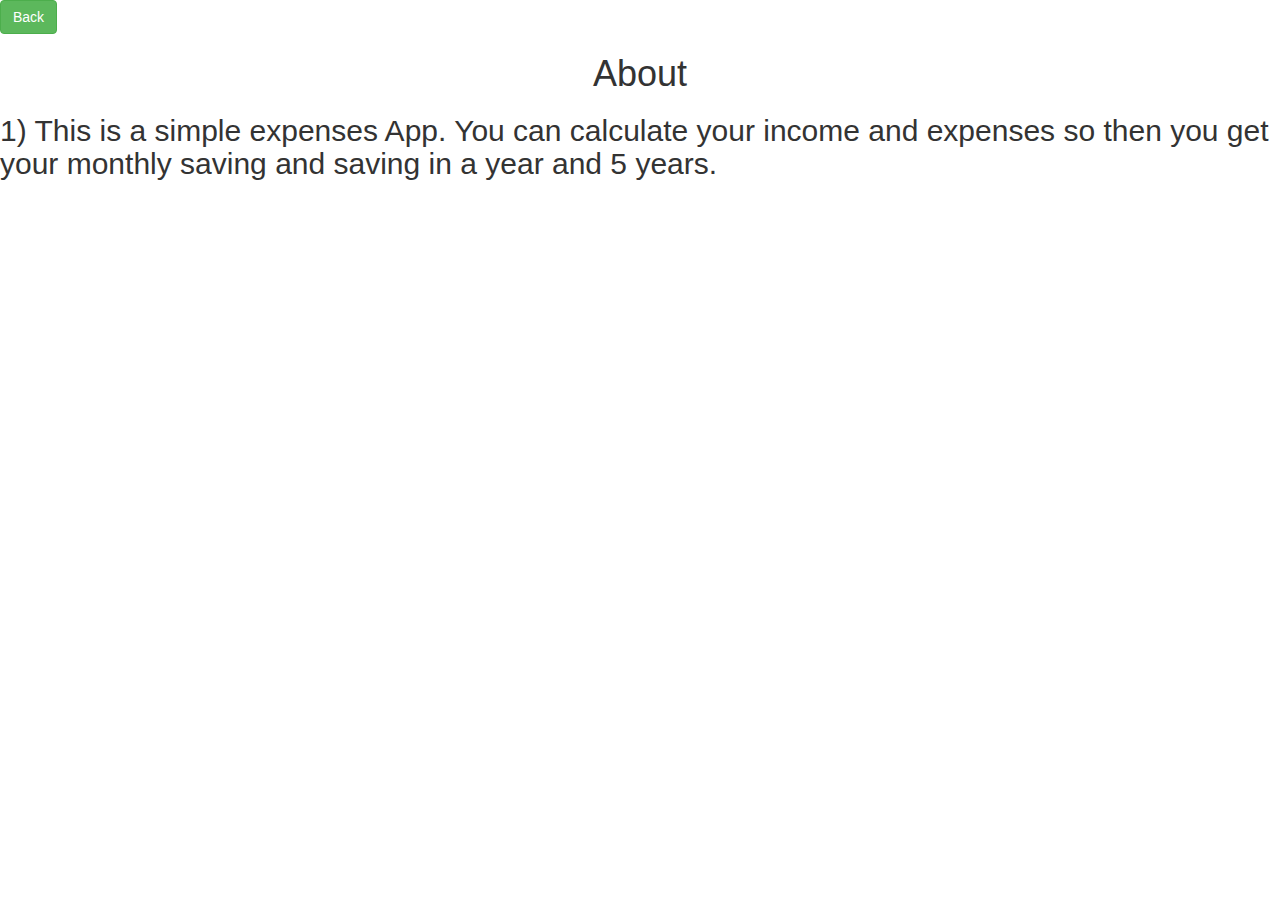
<file: About.html>
<!DOCTYPE html>

<html>
<head>
    <title>Saving calculator INR
 </title>
    <meta name="viewport" content="width=device-width, initial-scale=1">
    <link rel="stylesheet" href="https://maxcdn.bootstrapcdn.com/bootstrap/3.4.0/css/bootstrap.min.css">
    <script src="https://ajax.googleapis.com/ajax/libs/jquery/3.4.1/jquery.min.js"></script>
    <script src="https://maxcdn.bootstrapcdn.com/bootstrap/3.4.0/js/bootstrap.min.js"></script>
    <link rel="stylesheet" type="text/css" href="about.css">

    
<button class="btn btn-success"  onclick="back()">Back</button>

    <h1>About</h1>

    <h2>1) This is a simple expenses App. You can calculate your income and expenses so then you get your monthly saving and saving in a year and 5 years.</h2>


    <script src="About.js"></script>




















































</head>







































</html>
</file>
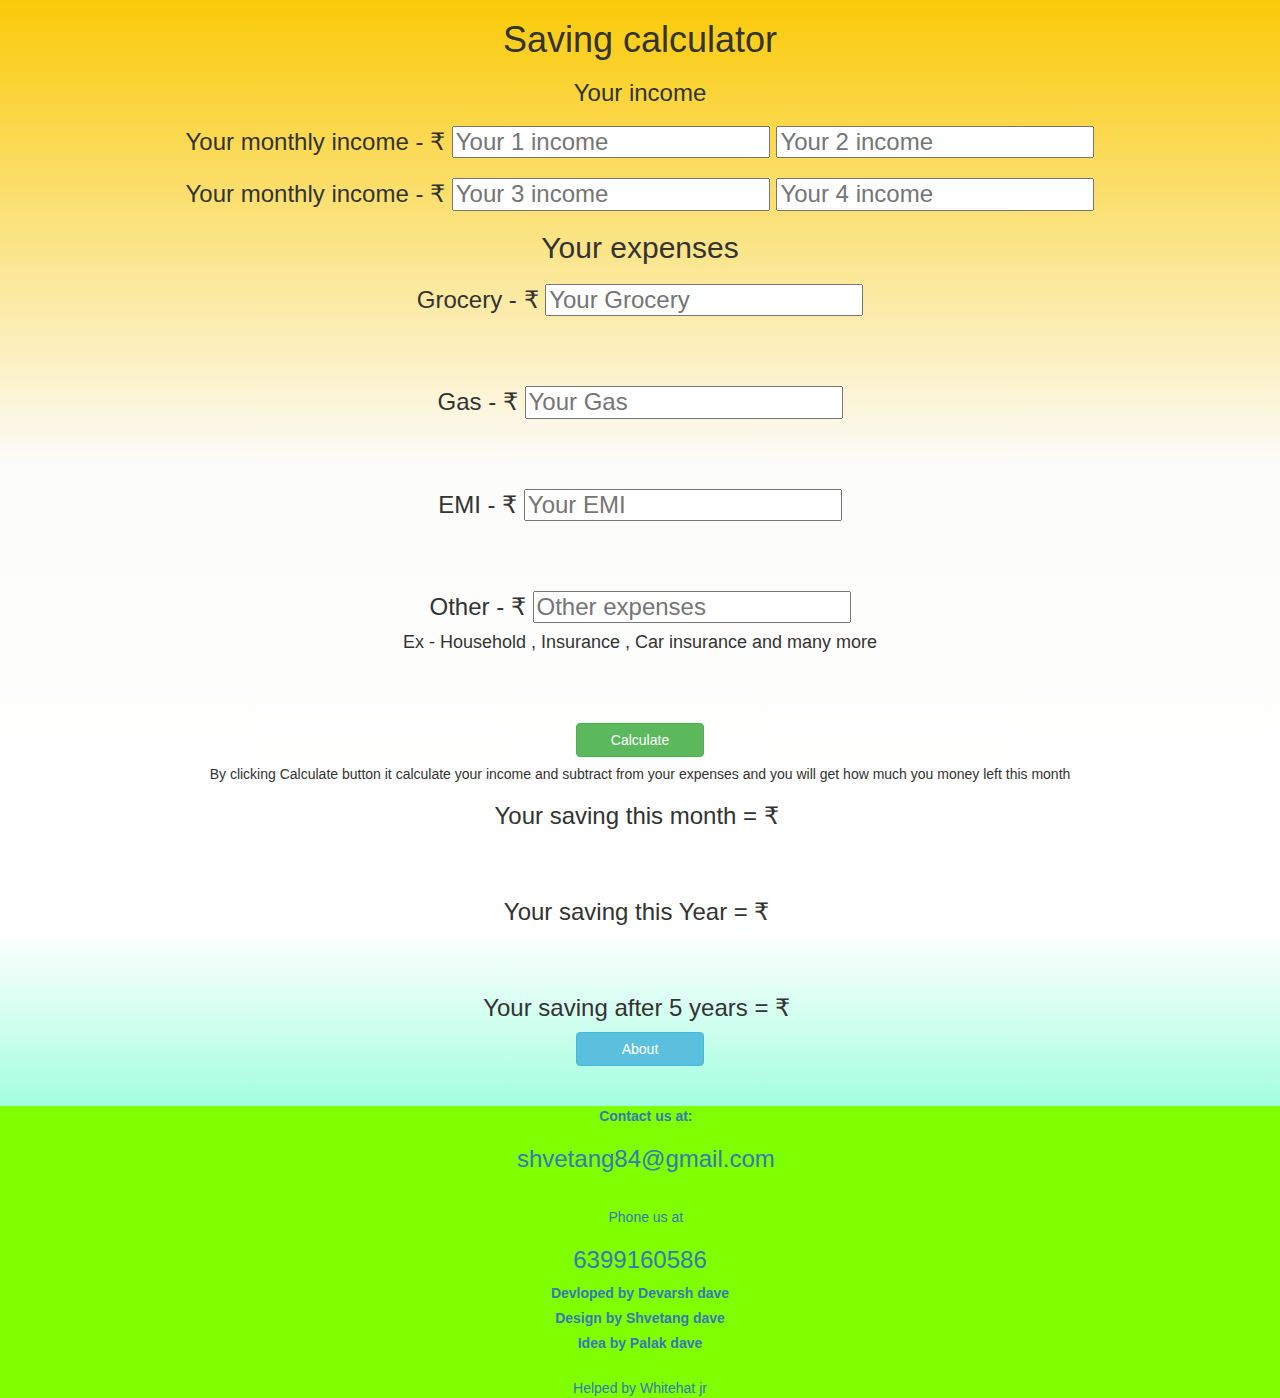
<file: Main page.html>
<!DOCTYPE html>
<body>
<html>
    
    <head>
<title>Saving calculator INR






</title>
<meta name="viewport" content="width=device-width, initial-scale=1">
<link rel="stylesheet" href="https://maxcdn.bootstrapcdn.com/bootstrap/3.4.0/css/bootstrap.min.css">
<script src="https://ajax.googleapis.com/ajax/libs/jquery/3.4.1/jquery.min.js"></script>
<script src="https://maxcdn.bootstrapcdn.com/bootstrap/3.4.0/js/bootstrap.min.js"></script>
<link rel="stylesheet" type="text/css" href="main.css">
<script src="mainn.js"></script>

</head>


    <h1>Saving calculator
       
        <h1></h1>


<h3>Your income</h3>

<h3 id="income">Your monthly income - ₹
<input type="number" id="income1"  width="20" placeholder="Your 1 income">

<input type="number" id="income2"  width="20" placeholder="Your 2 income">
<br>


<h3 id="income2">Your monthly income - ₹
<input type="number" id="income3"  width="20" placeholder="Your 3 income">
                                      

<input type="number" id="income4"  width="20" placeholder="Your 4 income"></h3>
</input>

<h2>Your expenses</h2>



<h3 id="Grocery">Grocery - ₹
    <input type="number" id="Grocery"  width="40" placeholder="Your Grocery">
    <br>
    </h3>
    </input>
<br>
<br>

    <h3 id="gas">Gas - ₹
        <input type="number" id="Gas"  width="40" placeholder="Your Gas">
        <br>
        </h3>
        </input>

<br>
<br>
        <h3 id="emi">EMI - ₹
            <input type="number" id="emi"  width="40" placeholder="Your EMI">
            <br>
            </h3>
            </input>
<br>
<br>
            <h3 id="Other">Other - ₹
                <input type="number" id="Other"  width="40" placeholder="Other expenses">
                <br>
                </h3>
                </input>
               
                <h4>Ex  - Household , Insurance , Car insurance and many more</h4>


        <br>
        <br>
        <br>
        <button id="Calculate" style="width:10%" class="btn btn-success" onclick="Calculate()">Calculate</button>
        <h5>By clicking Calculate button it calculate your income and subtract from your expenses and you will get how much you money left this month</h5>


               

        <h3 id="saving month">Your saving this month = ₹
          <label id="answer1"></label>
            
            </h3>
            </input>

            <br>
            <br>

            <h3 id="saving year">Your saving this Year = ₹
              <label id="year"></label>
                <br>
                </h3>
                </input>
                <br>
                <br>


                <h3 id="5 saving">Your saving after 5 years = ₹
                    <label id="5year"></label>
                    <br>
                    </h3>
                    </input>


                    <button id="About" style="width:10%" class="btn btn-info" onclick="About()">About</button>
<br>
<br>
<br>

                    <div id="info">

                    
                        <div class="contact_1">
                            
                            <a href="mailto:someone@example.com?Subject=Hello">

                                <i class="fa fa-enevlope"></i>&nbsp;&nbsp;

                             <label>Contact us at:<h3>shvetang84@gmail.com</h3>
                             </label>
                            </a>

                            <br>
                            <br>
                            <a href="#">
                                <i class="fa fa-instagram"></i>&nbsp;&nbsp;
                                Phone us at
                                <h3>6399160586</h3>

                               <label>Devloped by Devarsh dave</label> 
                               <br>

                               <label>Design by Shvetang dave</label><br>

                                <label>Idea by Palak dave</label><br>
                                <br>

                                Helped by Whitehat jr

                            </div>





































    </body>
</file>
<file: about.css>
h1{
    text-align: center;
    text-decoration: aqua;
    font-size: 250;
}
</file>
<file: main.css>
body
{
 text-align: center;
 background-image: linear-gradient(rgb(250, 202, 8),rgb(252, 252, 251),rgb(255, 255, 255),rgb(9, 252, 171));
   
}

#info{
    background-color: rgb(128, 255, 0);

}

#cont{
    float: left;
}

#sa{
    padding-right: 40px;
}
</file>
